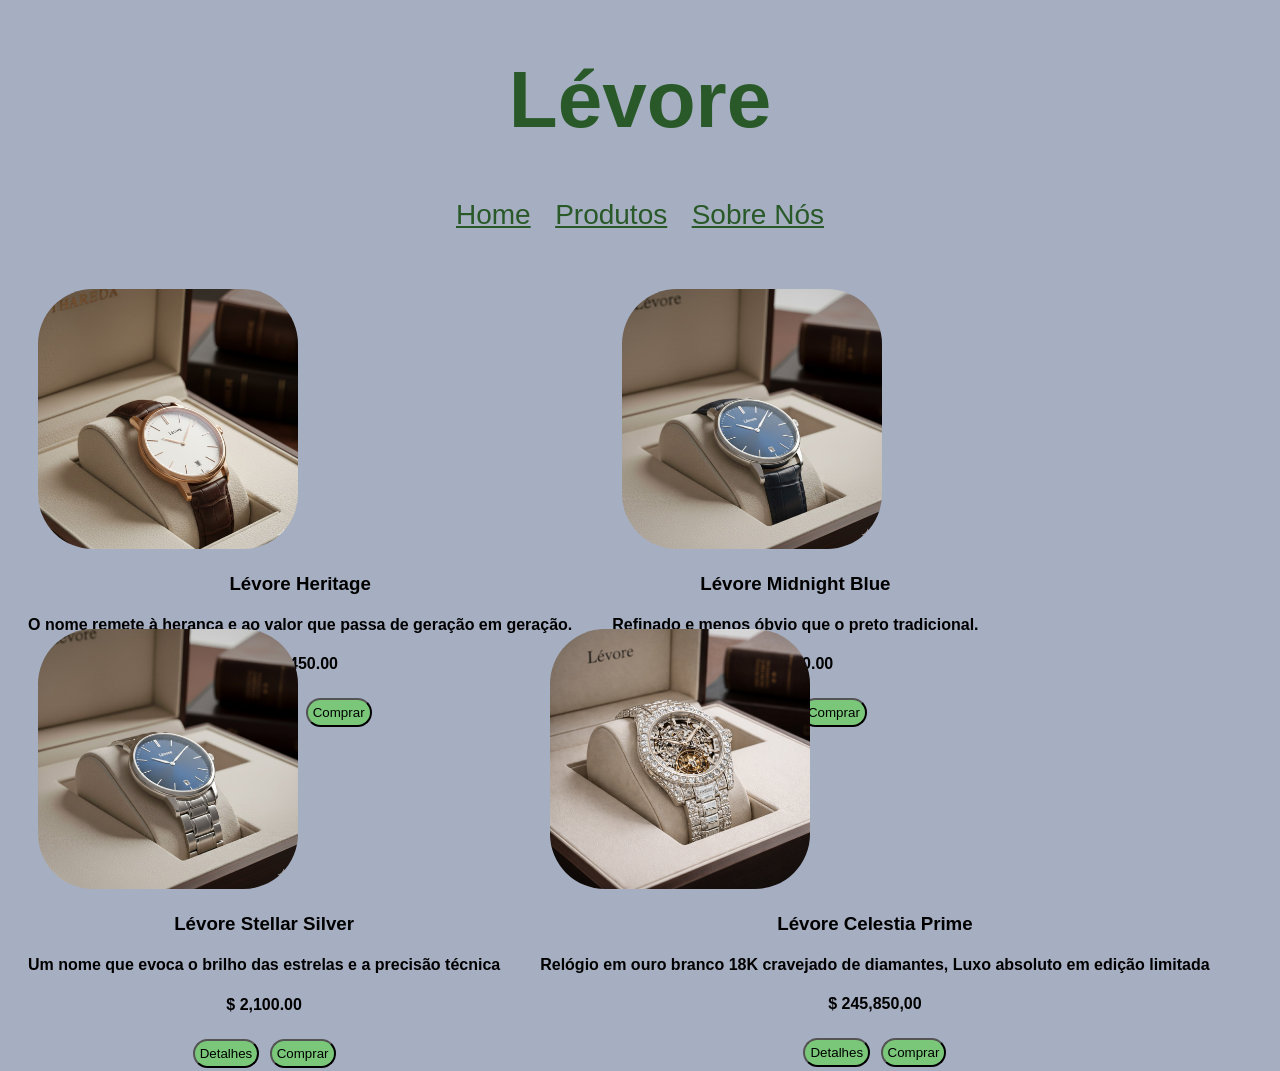
<file: index.html>
<!doctype html>
<html lang="pt-br">
  <head>
    <meta charset="UTF-8" />
    <meta name="viewport" content="width=device-width, initial-scale=1.0" />
    <title>Lévere</title>
    <link rel="stylesheet" href="css/style.css" />
  </head>

  <body>
    
    <h1>Lévore</h1>
    <nav id="Menu">
      
      <a href="index.html" class="item-menu">Home</a>
      <a href="produto.html" class="item-menu">Produtos</a>
      <a href="sobre.html" class="item-menu">Sobre Nós</a>
             
    </nav>

    
    <br>
    <div id="Produtos">
      <div class="Produtos">
        <img src="img/relo.jpg" />
        <h3>Lévore Heritage</h3>
        <h4>O nome remete à herança e ao valor que passa de geração em geração.</h4>
        <h4>$ 2,450.00</h4>
        <button >Detalhes</button>
        <button>Comprar</button> 
      </div>

      <br>
      <div class="Produtos">
        <img src="img/levo.jpg" />
        <h3>Lévore Midnight Blue</h3>
        <h4>Refinado e menos óbvio que o preto tradicional. </h4>
        <h4>$ 1,700.00</h4>
        <button>Detalhes</button>
       <button>Comprar</button> </a>
      </div>

<br>
      <div class="Produtos">
        <img src="img/prata.jpg" />
        <h3>Lévore Stellar Silver</h3>
        <h4>Um nome que evoca o brilho das estrelas e a precisão  técnica<h5>
        <h4>$ 2,100.00</h4>
        <button>Detalhes</button>
        <button>Comprar</button> 
      </div>

<br>
      <div class="Produtos">
        <img src="img/caro.png" />
        <h3>Lévore Celestia Prime</h3>
        <h4>Relógio em ouro branco 18K cravejado de diamantes, 
        Luxo absoluto em edição limitada </h4>
        <h4> $ 245,850,00</h4>

        <button>Detalhes</button>
      <button>Comprar</button> 
      </div>
    </div>
    
  </body>
</html>
</file>
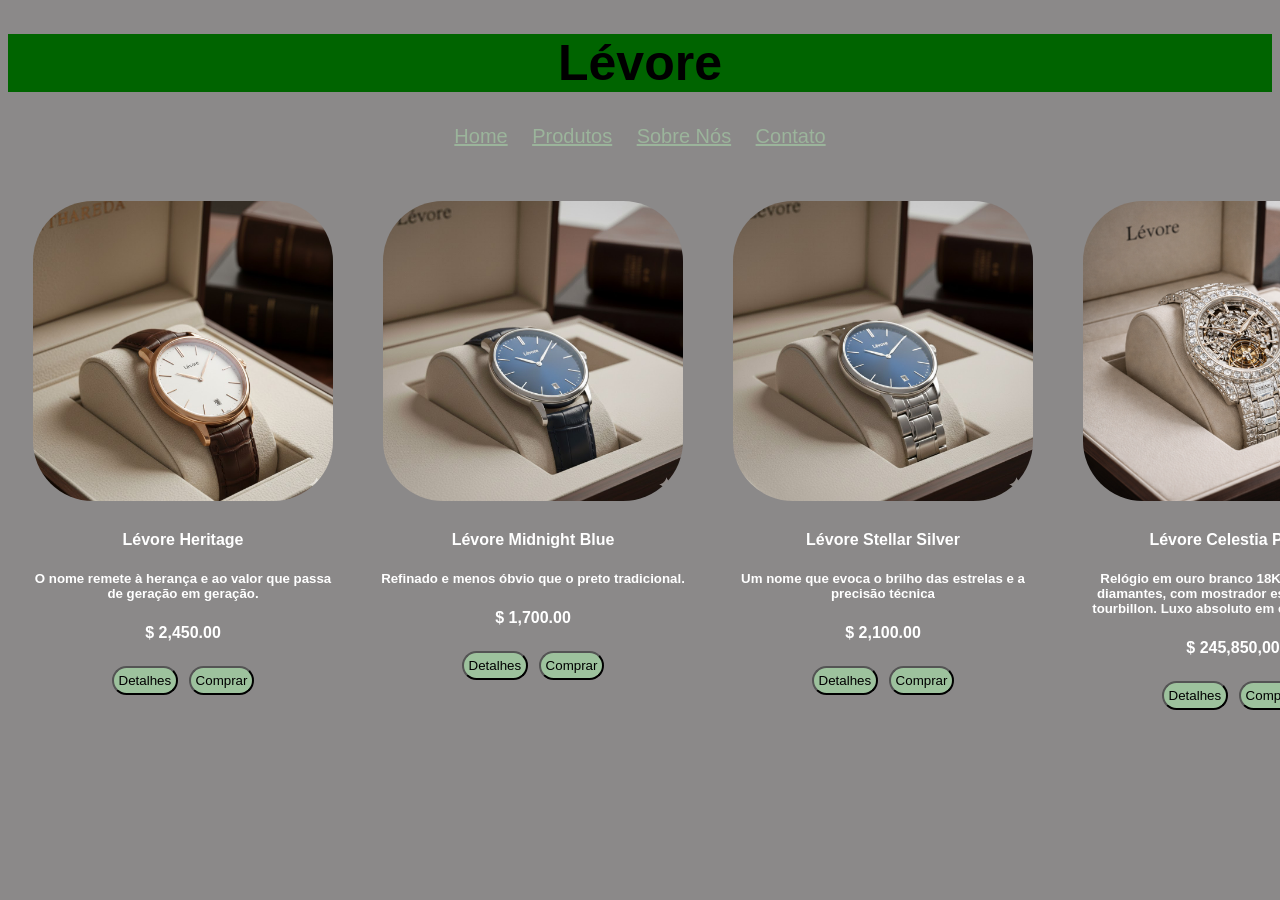
<file: Projeto.2/index.html>
<!doctype html>
<html lang="pt-br">
  <head>
    <meta charset="UTF-8" />
    <meta name="viewport" content="width=device-width, initial-scale=1.0" />
    <title>Lévere</title>
    <link rel="stylesheet" href="css/style.css" />
  </head>

  <body>
    
    <h1>Lévore</h1>
    <div id="Menu">
      
      <a href="#" class="item-menu">Home</a>
      <a href="#" class="item-menu">Produtos</a>
      <a href="#" class="item-menu">Sobre Nós</a>
      <a href="#" class="item-menu">Contato</a>
    </div>

    <h></h
        3>
        
    <br>
    <div id="Produtos">
      <div class="Produtos">
        <img src="img/relo.jpg" />
        <h4>Lévore Heritage</h4>
        <h5>O nome remete à herança e ao valor que passa de geração em geração.</h5>
        <h4>$ 2,450.00</h4>
        <button >Detalhes</button>
        <a href="http://127.0.0.1:5500/produto.html"><button>Comprar</button> </a>
      </div>
      <br>
      <div class="Produtos">
        <img src="img/levo.jpg" />
        <h4>Lévore Midnight Blue</h4>
        <h5>Refinado e menos óbvio que o preto tradicional. </h5>
        <h4>$ 1,700.00</h4>
        <button>Detalhes</button>
        <a href="http://127.0.0.1:5500/produto.html"><button>Comprar</button> </a>
      </div>
<br>
      <div class="Produtos">
        <img src="img/prata.jpg" />
        <h4>Lévore Stellar Silver</h4>
        <h5>Um nome que evoca o brilho das estrelas e a precisão  técnica<h5>
        <h4>$ 2,100.00</h4>
        <button>Detalhes</button>
        <a href="http://127.0.0.1:5500/produto.html"><button>Comprar</button> </a>
      </div>
<br>
      <div class="Produtos">
        <img src="img/caro.png" />
        <h4>Lévore Celestia Prime</h4>
        <h5>Relógio em ouro branco 18K cravejado de diamantes, com mostrador esqueletizado e tourbillon. 
        Luxo absoluto em edição limitada </h5>
        <h4> $ 245,850,00</h4>

        <button>Detalhes</button>
        <a href="http://127.0.0.1:5500/produto.html"><button>Comprar</button> </a>
      </div>
    </div>
  </body>
</html>
</file>
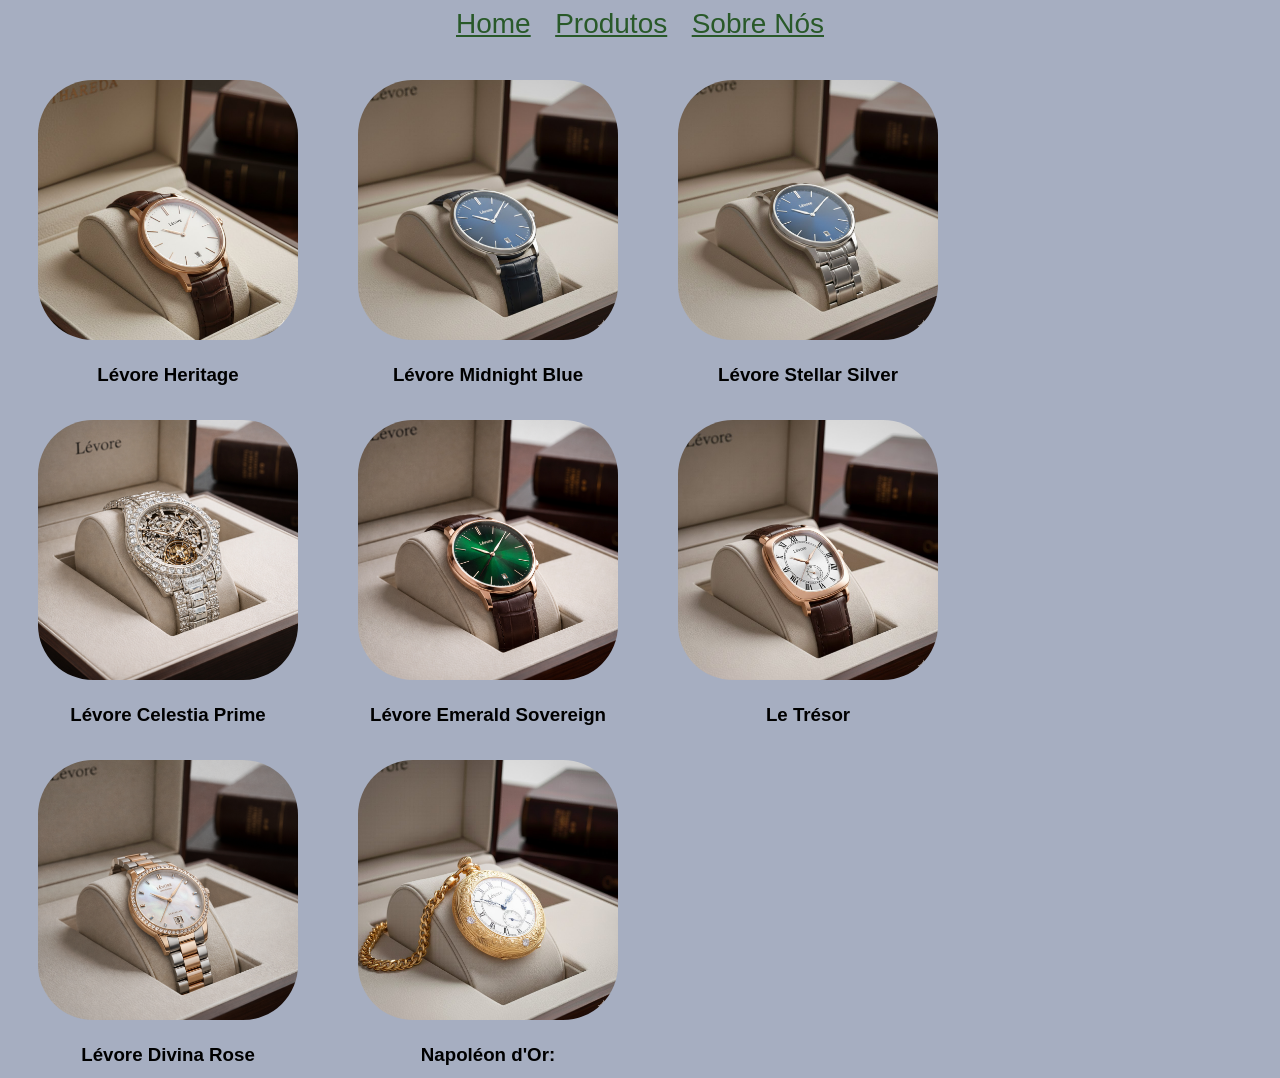
<file: produto.html>
<!doctype html>
<html lang="pt-br">
  <head>
    <meta charset="UTF-8" />
    <meta name="viewport" content="width=device-width, initial-scale=1.0" />
    <link rel="stylesheet" href="css/style.css">
    <title></title>
  </head>

  <body>
    <nav id="Menu">
      
      <a href="index.html" class="item-menu">Home</a>
      <a href="produto.html" class="item-menu">Produtos</a>
      <a href="sobre.html" class="item-menu">Sobre Nós</a>
</nav>


      <div id="Produtos">
      <div class="Produtos">
        <img src="img/relo.jpg" />
        <h3>Lévore Heritage</h3>
        <a href="http://127.0.0.1:5500/produto.html"> </a>
      </div>

      <br>
      <div class="Produtos">
        <img src="img/levo.jpg" />
        <h3>Lévore Midnight Blue</h3>
        <a href="http://127.0.0.1:5500/produto.html"></a>
      </div>

<br>
      <div class="Produtos">
        <img src="img/prata.jpg" />
        <h3>Lévore Stellar Silver</h3>
        <a href="http://127.0.0.1:5500/produto.html"> </a>
      </div>

<br>
      <div class="Produtos">
        <img src="img/caro.png" />
        <h3>Lévore Celestia Prime</h3>
        <a href="http://127.0.0.1:5500/produto.html"></a>
      </div>
    <br>
     
      <div class="Produtos">
        <img src="img/proc.png" />
        <h3>Lévore Emerald Sovereign</h3>
        <a href="http://127.0.0.1:5500/produto.html"></a>
      </div>
    
     
      <div class="Produtos">
        <img src="img/xx1.jpg" />
        <h3>Le Trésor</h3>
        <a href="http://127.0.0.1:5500/produto.html"></a>
      </div>

     
      <div class="Produtos">
        <img src="img/mia.png" />
        <h3>Lévore Divina Rose</h3>
        <a href="http://127.0.0.1:5500/produto.html"></a>
      </div>
      <div class="Produtos">
        <img src="img/real.jpg" />
        <h3>Napoléon d'Or:</h3>
        <a href="http://127.0.0.1:5500/produto.html"></a>
      </div>
    </div>

     


  </body>
</html>
</file>
<file: css/style.css>
h1 {
    color: rgb(41, 89, 41);
    text-align: center;
    font-family: sans-serif;
    font-size: 5em;
}

h3:hover,
h4:hover {
    animation-duration: 4s;
    font-family: 'Montserrat', sans-serif;
    font-weight: bold;
    color: rgb(255, 255, 255);
    transform: scale(1.1);
    transition: 0.3s;
    text-align:start;

}

body {
    font-family: 'Arial Narrow Bold', sans-serif;
    background-color: #a6aec1;

    text-align: center;

}

img {
    border-radius: 60px;
    margin: 5px;
    padding: 5px;
    transition: 0.4s;
    display: flex;
  
}
img:hover{
      
    transform: scale(1.1);
}

button{
    background-color: rgb(122, 199, 122);
    animation: cubic-bezier(0.23, 1, 0.320, 1);
    margin: 3px;
    border-radius: 30px;
    padding: 5px;
}
button:hover{
    transform: scale(1.1);
    transition: 0.3s;
}


.item-menu {

    color: rgb(41, 89, 41);
    font-size: 28px;
    margin-left: 10px;
    margin-right: 10px;
    text-align: right;
    font-family: "Lobster", sans-serif;


}

#Produtos {
    display: flex;
    justify-content: space-between;
    margin-top: 10px;
/* flex-wrap: nowrap;*/
    flex-direction:row;
    justify-content: left;
    flex-wrap: wrap;
}



.Produtos {
    height: 300px;
    
    /* width: 100%; */
    text-align: center;
    padding: 20px;

}

.Produtos img {

    max-height: 260px;    ;

}
</file>
<file: Projeto.2/css/style.css>
h1{
    background-color: darkgreen;
    text-align: center;   
    font-family:  sans-serif; 
    font-size:  50px;
}
h5{
font-family:  'Arial Narrow Bold', sans-serif; 
color: rgb(255, 255, 255);
}
h4{
    font-family:  'Arial Narrow Bold', sans-serif; 
 color: rgb(255, 255, 255);
 
 
}

body{
    font-family:  'Arial Narrow Bold', sans-serif; 
    background-color: rgb(139, 137, 137);
 text-align: center;
   

}
img{
border-radius: 60px;
margin: 5px;
padding: 5;


}
 button{
    background-color: rgb(157, 194, 157);
    animation: cubic-bezier(0.23, 1, 0.320, 1);
   animation-play-state: paused;
   margin: 3px;
   border-radius: 30px;
   padding: 5px;
 }
 

.item-menu{
    
    color: rgb(155, 180, 155) ;
    font-size: 20px;
    margin-left: 10px;
    margin-right: 10px;
    text-align: left;
    font-family: "Lobster", sans-serif
 }
 
#Produtos{
    display: flex;
    justify-content: space-around;
    margin-top: 10px;
}

button:hover{

}

.Produtos{
    height: 350px;
    max-height: 350px;
    width: 50%;
    text-align: center;
    padding: 20px;
    
}

.Produtos img{
      
    width: 300px;
    flex-direction: column;
    

}
</file>
